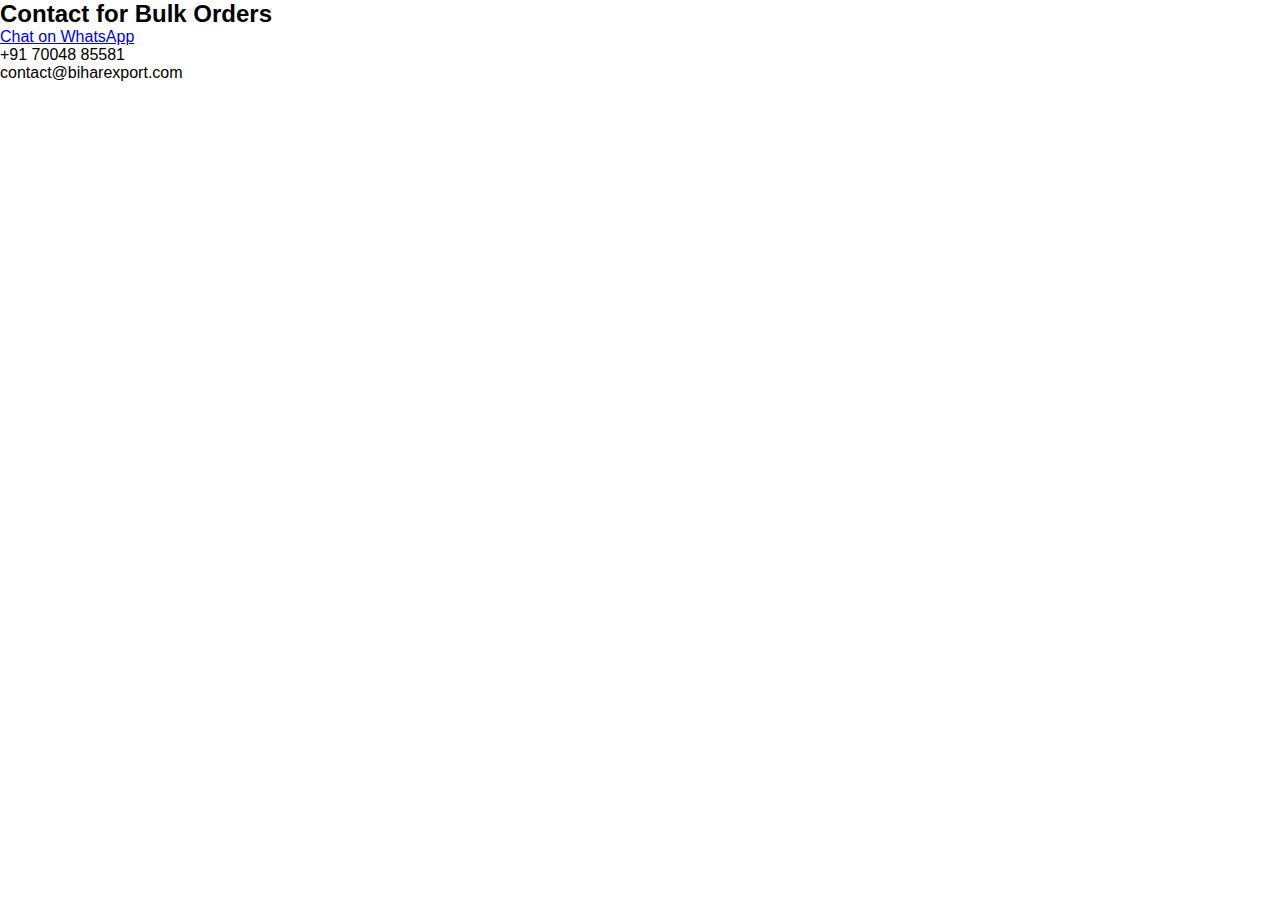
<file: contact.html>
<!DOCTYPE html>
<html>
<head>
    <link rel="stylesheet" href="styles.css">
</head>
<body>
    <div class="contact-container">
        <h2>Contact for Bulk Orders</h2>
        <div class="contact-methods">
            <div class="whatsapp-contact">
                <i class="fab fa-whatsapp"></i>
                <a href="https://wa.me/917004885581">Chat on WhatsApp</a>
            </div>
            
            <div class="direct-contact">
                <p><i class="fas fa-phone"></i> +91 70048 85581</p>
                <p><i class="fas fa-envelope"></i> contact@biharexport.com</p>
            </div>
        </div>
    </div>
</body>
</html>
</file>
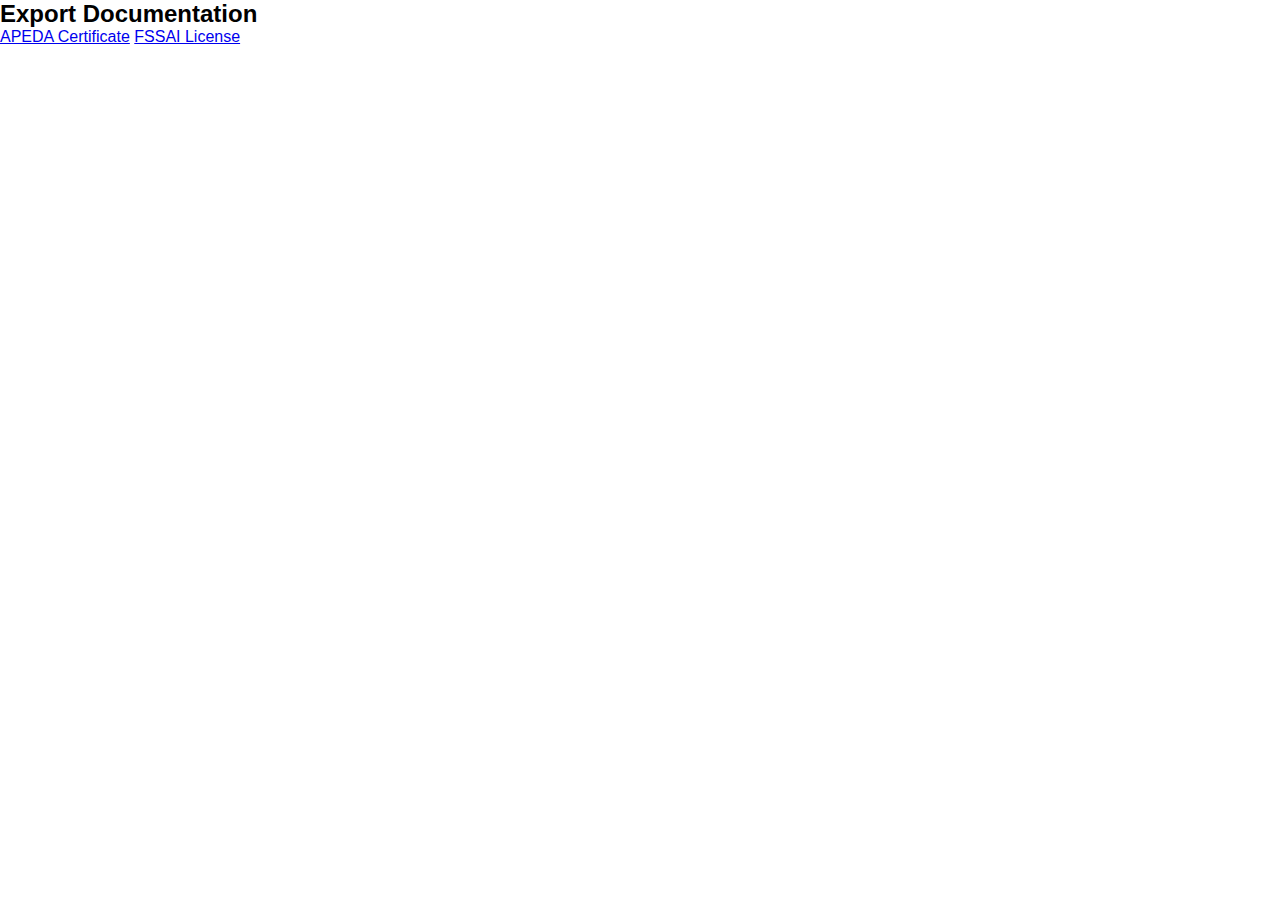
<file: docs.html>
<!DOCTYPE html>
<html>
<head>
    <link rel="stylesheet" href="styles.css">
</head>
<body>
    <h2>Export Documentation</h2>
    <div class="doc-list">
        <a href="docs/apeda-certificate.pdf" download>APEDA Certificate</a>
        <a href="docs/fssai-license.pdf" download>FSSAI License</a>
    </div>
</body>
</html>
</file>
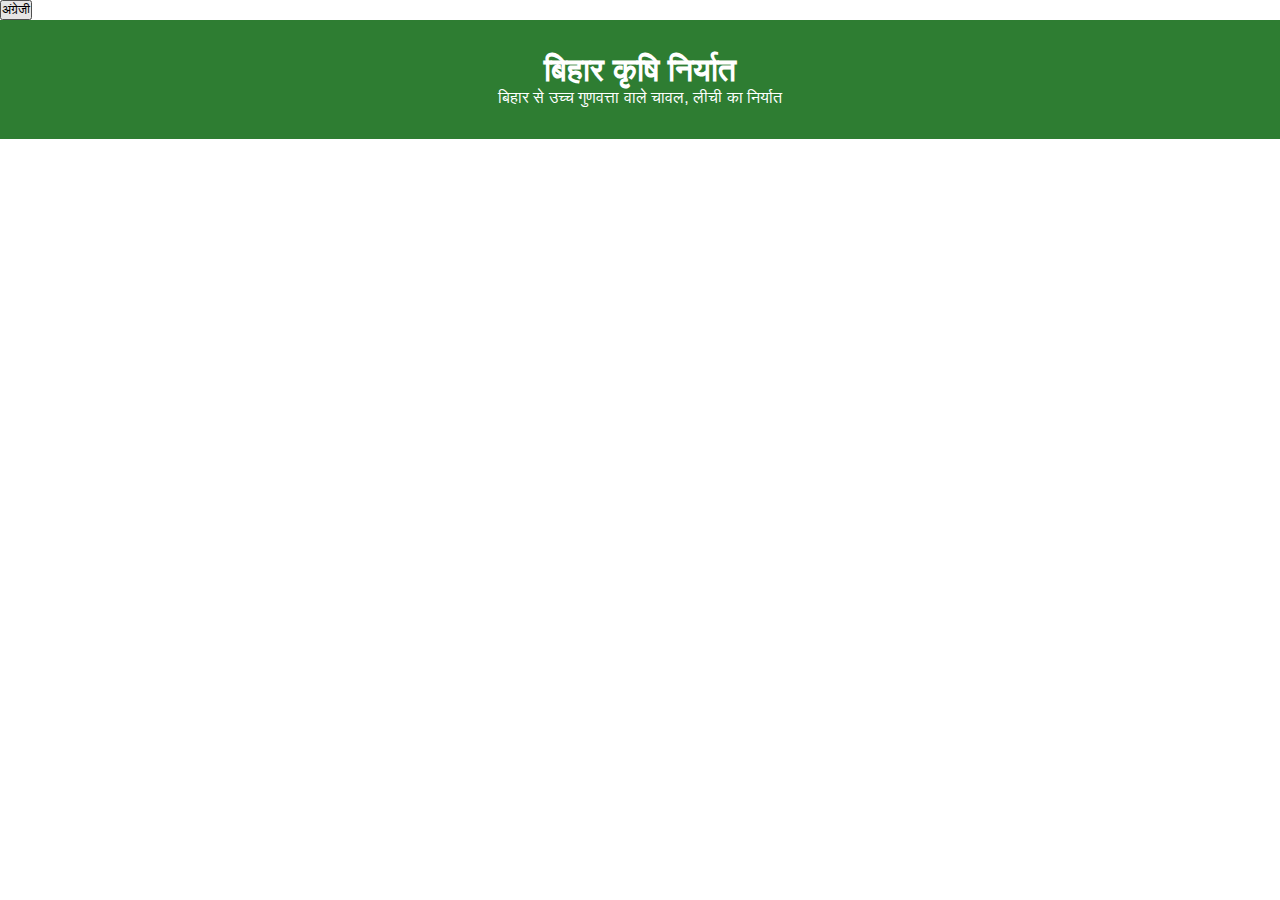
<file: Hindi.html>
<!DOCTYPE html>
<html lang="hi">
<head>
    <meta charset="UTF-8">
    <title>बिहार कृषि निर्यात</title>
    <link rel="stylesheet" href="styles.css">
</head>
<body>
    <div class="lang-toggle">
        <button onclick="window.location.href='index.html'">अंग्रेजी</button>
    </div>

    <header>
        <h1>बिहार कृषि निर्यात</h1>
        <p>बिहार से उच्च गुणवत्ता वाले चावल, लीची का निर्यात</p>
    </header>
</body>
</html>
</file>
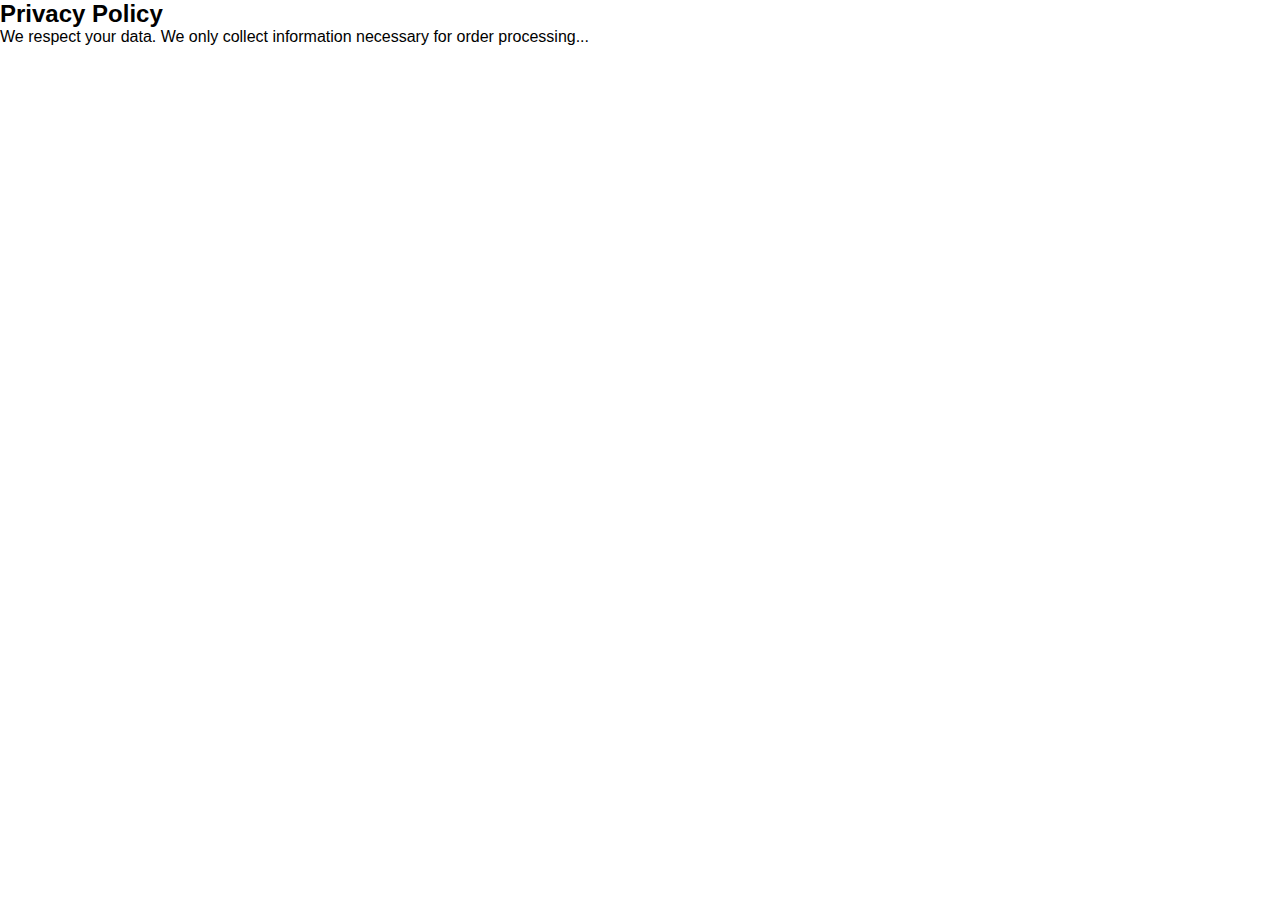
<file: Privacy.html>
<!DOCTYPE html>
<html>
<head>
    <link rel="stylesheet" href="styles.css">
</head>
<body>
    <h2>Privacy Policy</h2>
    <p>We respect your data. We only collect information necessary for order processing...</p>
    <!-- Add full policy text -->
</body>
</html>
</file>
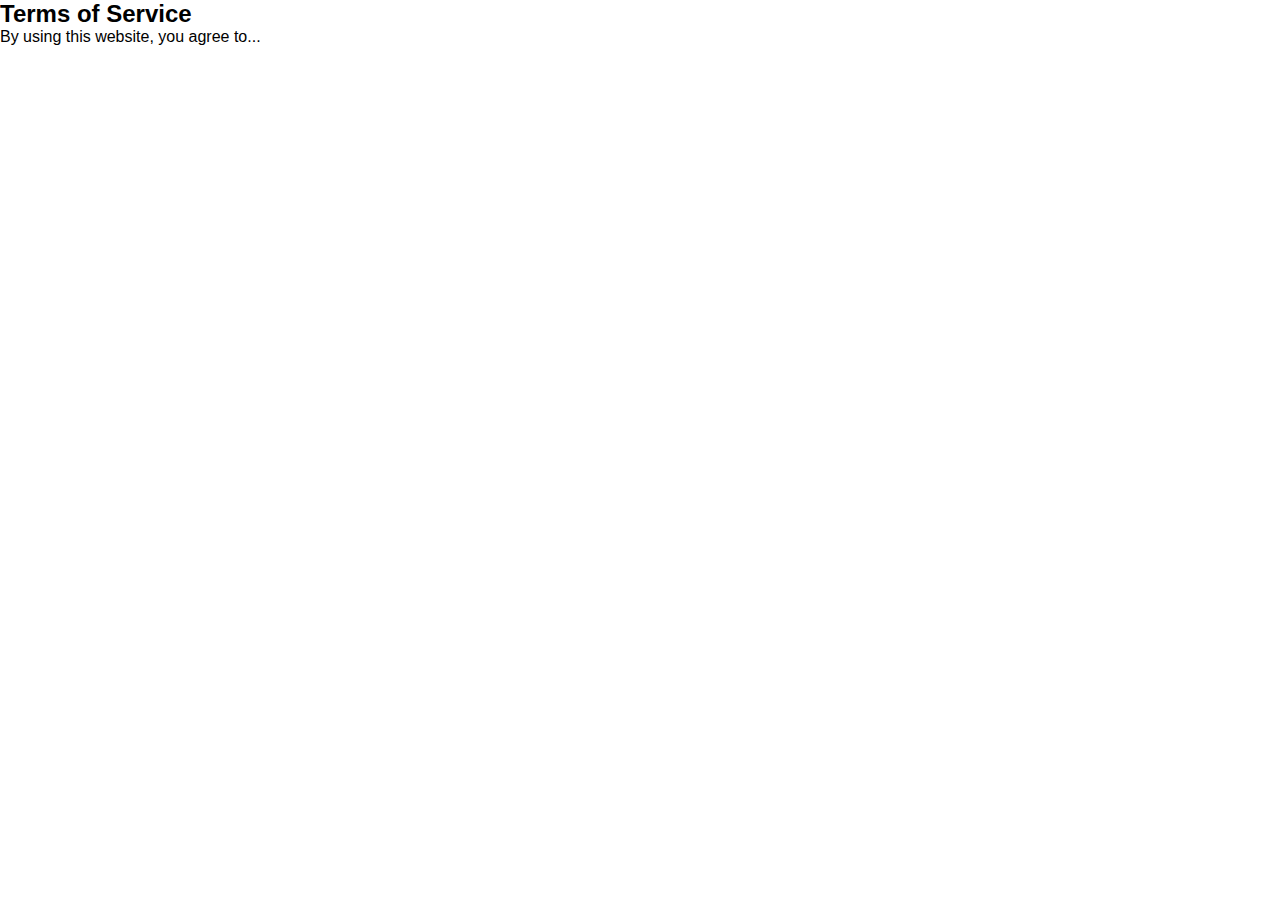
<file: Terms.html>
<!DOCTYPE html>
<html>
<head>
    <link rel="stylesheet" href="styles.css">
</head>
<body>
    <h2>Terms of Service</h2>
    <p>By using this website, you agree to...</p>
    <!-- Add full terms text -->
</body>
</html>
</file>
<file: styles.css>
/* Basic Styling */
* {
    margin: 0;
    padding: 0;
    box-sizing: border-box;
    font-family: 'Arial', sans-serif;
}

/* Header */
header {
    background: #2E7D32;
    color: white;
    text-align: center;
    padding: 2rem;
}

/* WhatsApp Float Button */
.whatsapp-float {
    position: fixed;
    bottom: 30px;
    right: 30px;
    background: #25D366;
    color: white;
    padding: 1rem;
    border-radius: 50%;
    font-size: 1.5rem;
    box-shadow: 0 4px 12px rgba(0,0,0,0.25);
}

/* Product Cards */
.product-card {
    border: 1px solid #ddd;
    border-radius: 8px;
    padding: 1rem;
    margin: 1rem;
    text-align: center;
}

.product-card img {
    width: 100%;
    max-width: 300px;
    height: auto;
    border-radius: 4px;
}

.certification {
    color: #2E7D32;
    font-weight: bold;
    margin: 0.5rem 0;
}

/* Address Section */
footer {
    background: #f5f5f5;
    padding: 2rem;
    text-align: center;
}

.address {
    margin: 1rem 0;
}
</file>
